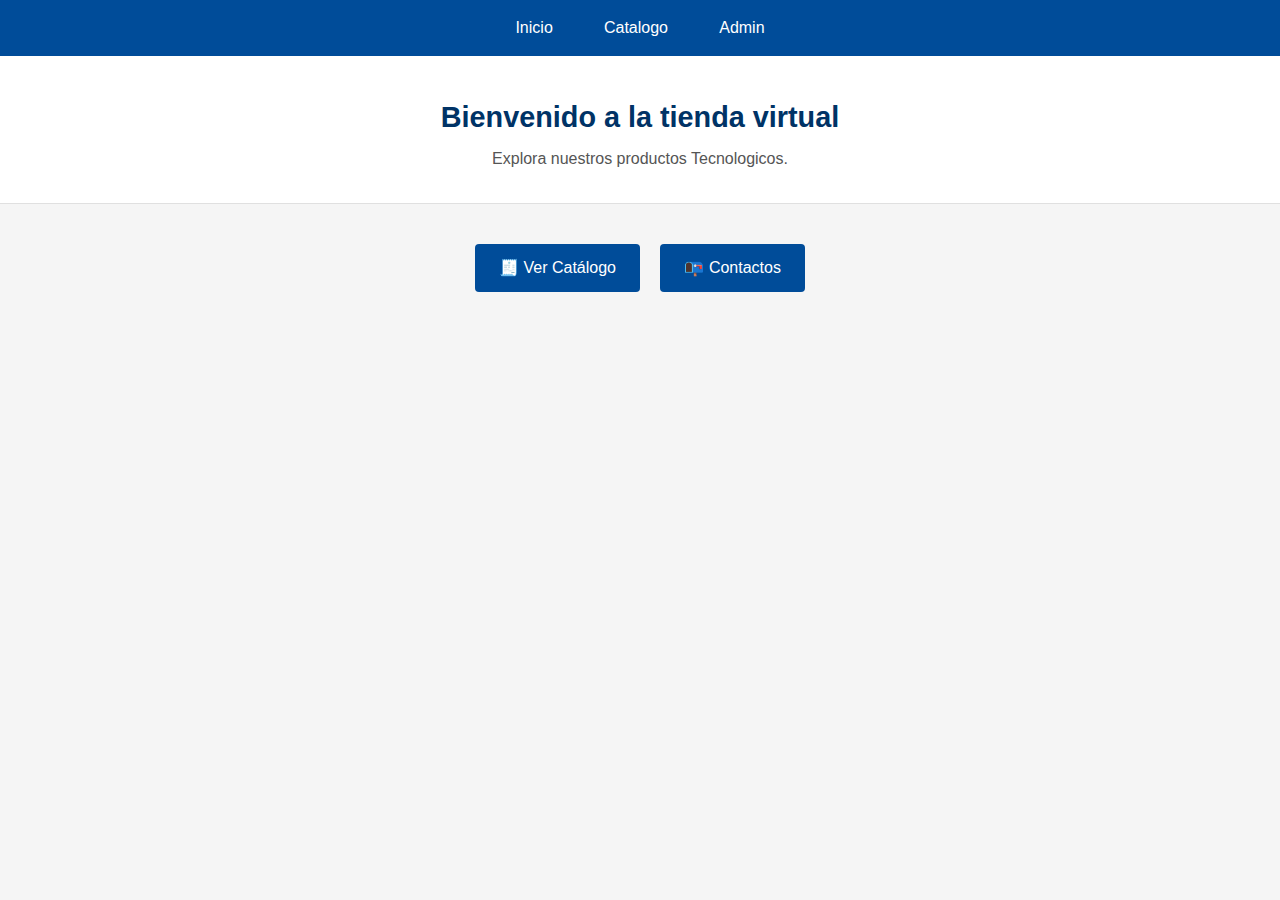
<file: index.html>
<!DOCTYPE html>
<html lang="es">
<head>
    <meta charset="UTF-8">
    <meta name="viewport" content="width=device-width, initial-scale=1.0">
    <title>Tienda Virtual.Rc</title>
    <link rel="stylesheet" href="style.css">
</head>
<body>
    <nav>
        <ul>
            <li><a href="index.html"> Inicio</a></li>
            <li><a href="productos.html"> Catalogo</a></li>
            <li><a href="login.html"> Admin</a></li>
        </ul>
    </nav>
    <header>
        <h1 style="text-align: center;"> Bienvenido a la tienda virtual </h1>
        <p style="text-align: center;"> Explora nuestros productos Tecnologicos. </p>
    </header>
    <section style="text-align: center;">
        <a href="productos.html" class="boton">🧾 Ver Catálogo</a>
        <a href ="contacto.html" class="boton">📭 Contactos</a>
    </section>
</body>
</html>
</file>
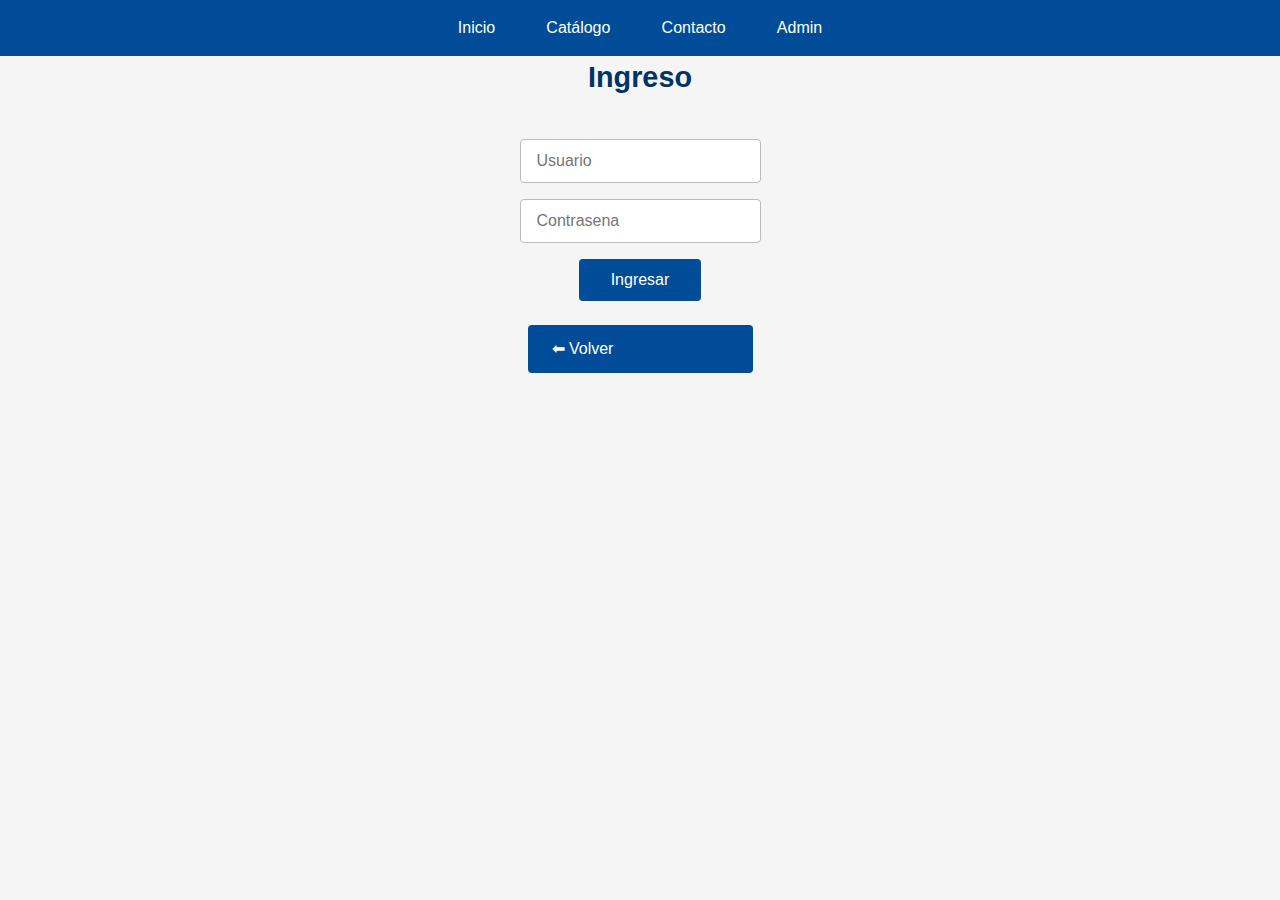
<file: admin.html>
<!DOCTYPE html>
<html lang="es">
<head>
    <meta charset="UTF-8">
    <meta name="viewport" content="width=device-width, initial-scale=1.0">
    <title>Administrador</title>
    <link rel="stylesheet" href="style.css">
</head>
<body>

<nav>
    <ul>
        <li><a href="index.html">Inicio</a></li>
        <li><a href="productos.html">Catálogo</a></li>
        <li><a href="contacto.html">Contacto</a></li>
        <li><a href="login.html">Admin</a></li>
    </ul>
</nav>

<button onclick="CerrarSesion()">Cerrar sesión</button>

<h1 style="text-align: center;">Administrar Inventario</h1>

<form id="frmProductos">
    <input type="text" id="nombre"placeholder="Producto", required>
    <input type="text"id="descripcion" placeholder="Descripción", required>
    <input type="number" id="precio" placeholder="Precio", required>
    <input type="text" id="img" placeholder="URL de la imagen",required>
    <button type="submit">Agregar Producto</button>
</form>

<table id="tblAdmin">
    <thead>
        <tr>
            <th>Producto</th>
            <th>Descripción</th>
            <th>Precio</th>
            <th>Imagen</th>
            <th>Eliminar</th>
        </tr>
    </thead>
    <tbody></tbody>
</table>
<script src="js/idb.min.js"></script>
<script type="module" src="js/Inventario.indexed.js"></script>
<script>
if (sessionStorage.getItem('autenticado') !== 'true') {
    alert('Acceso restringido. Inicia sesión.');
    location.href = 'login.html';
}
function CerrarSesion() {
    sessionStorage.removeItem('autenticado');
    location.href = 'index.html';
}
</script>

</body>
</html>
</file>
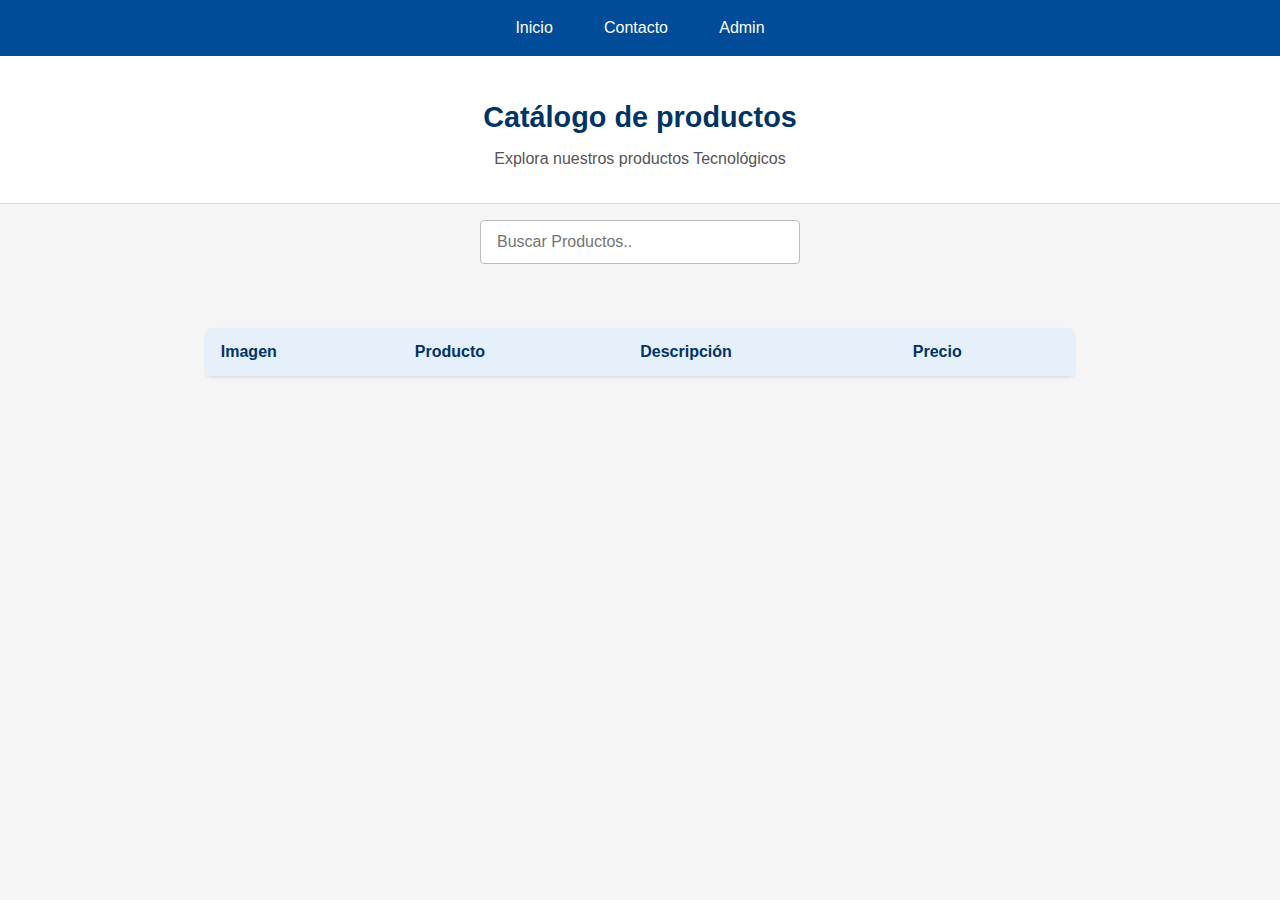
<file: productos.html>
<!DOCTYPE html>
<html lang="es">
<head>
    <meta charset="UTF-8">
    <meta name="viewport" content="width=device-width, initial-scale=1.0">
    <title>Tienda Virtual.Rc</title>
    <link rel="stylesheet" href="style.css">
</head>
<body>

<nav>
    <ul>
        <li><a href="index.html">Inicio</a></li>
        <li><a href="contacto.html">Contacto</a></li>
        <li><a href="login.html">Admin</a></li>
    </ul>
</nav>

<header>
    <h1>Catálogo de productos</h1>
    <p>Explora nuestros productos Tecnológicos</p>
</header>
    <input type="text" id="Buscador" placeholder="Buscar Productos.." autocomplete="off">
    
<table id="tblProductos">
    <thead>
        <tr>
            <th>Imagen</th>
            <th>Producto</th>
            <th>Descripción</th>
            <th>Precio</th>
        </tr>
    </thead>
    <tbody id="tblCatalogo"></tbody>
</table>
<script src="js/idb.min.js"></script>
<script type="module" src="js/productos.indexed.js"></script>
</body>
</html>
</file>
<file: style.css>
/* ----------  RESET BÁSICO  ---------- */
*{
    margin:0;
    padding:0;
    box-sizing:border-box;
}
body{
    font-family:-apple-system, BlinkMacSystemFont, "Segoe UI", Roboto, Helvetica, Arial, sans-serif;
    background-color:#f5f5f5;
    color:#222;
    line-height:1.5;
    display:flex;
    flex-direction:column;
    min-height:100vh;
}

/* ----------  NAVEGACIÓN  ---------- */
nav{
    background-color:#004c99;
    width:100%;
}
nav ul{
    list-style:none;
    display:flex;
    justify-content:center;
    gap:2rem;
    padding:1rem 0;
}
nav a{
    color:#ffffff;
    text-decoration:none;
    font-weight:500;
    padding:.4rem .6rem;
    border-radius:4px;
    transition:background .2s;
}
nav a:hover,
nav a:focus{
    background-color:rgba(255,255,255,.15);
}

/* ----------  ENCABEZADOS  ---------- */
header{
    text-align:center;
    padding:2.5rem 1rem 2rem;
    background-color:#ffffff;
    border-bottom:1px solid #e0e0e0;
}
h1{
    font-size:1.8rem;
    margin-bottom:.5rem;
    color:#003366;
}
header p{
    color:#555;
}

/* ----------  SECCIONES / BOTONES  ---------- */
section{
    margin:2rem auto;
    max-width:900px;
    width:90%;
    text-align:center;
}
.boton{
    display:inline-block;
    margin:.5rem;
    padding:.75rem 1.5rem;
    background-color:#004c99;
    color:#fff;
    border:none;
    border-radius:4px;
    font-size:1rem;
    cursor:pointer;
    text-decoration:none;
    transition:background .2s, transform .1s;
}
.boton:hover{
    background-color:#003366;
}
.boton:active{
    transform:scale(.98);
}

/* ----------  TABLAS  ---------- */
table{
    width:68%;
    margin:2rem auto;
    border-collapse:collapse;
    background:#fff;
    box-shadow:0 1px 3px rgba(0,0,0,.08);
    border-radius:6px;
    overflow:hidden;
}
thead{
    background-color:#e6f0fa;
    color:#003366;
}
th, td{
    padding:.75rem 1rem;
    text-align:left;
    border-bottom:1px solid #e0e0e0;
}
tbody tr:hover{
    background-color:#f9f9f9;
}
img{
    vertical-align:middle;
    border-radius:4px;
}

/* ----------  FORMULARIOS  ---------- */
form{
    max-width:500px;
    margin:2rem auto;
    display:flex;
    flex-direction:column;
    gap:1rem;
}

/*  NOTA: campos de entrada en ADMIN ahora en línea */
/*  Se aplica solo al formulario del admin (id=frmProductos) */
#frmProductos{
    flex-direction:row;          /* campos a la par */
    flex-wrap:wrap;              /* permiten bajar si no caben */
    justify-content:center;
    gap:.75rem;
}
#frmProductos input{
    flex:1 1 150px;              /* mismo ancho flexible */
}

input[type="text"],
input[type="number"],
input[type="password"],
input[type="email"],
textarea{
    width:100%;
    padding:.75rem 1rem;
    border:1px solid #bbb;
    border-radius:4px;
    font-size:1rem;
    transition:border-color .2s, box-shadow .2s;
}
input:focus,
textarea:focus{
    outline:none;
    border-color:#004c99;
    box-shadow:0 0 0 2px rgba(0,76,153,.15);
}
button[type="submit"]{
    align-self:center;
    padding:.75rem 2rem;
    background-color:#004c99;
    color:#fff;
    border:none;
    border-radius:4px;
    font-size:1rem;
    cursor:pointer;
    transition:background .2s;
}
button[type="submit"]:hover{
    background-color:#003366;
}

/* ----------  UTILITARIOS  ---------- */
.center{
    text-align:center;
}
.mt1{ margin-top:1rem; }
.mb1{ margin-bottom:1rem; }

/* ----------  ADMIN – botones en línea ---------- */
.admin-actions{
    display:flex;
    justify-content:center;
    align-items:center;
    gap:1rem;
    margin:1.5rem 0;
}

/* NOTA: botón CERRAR SESIÓN más visible y grande */
#btnLogout{
    padding:1rem 2.2rem;        /* ← más grande */
    background:#c0392b;
    color:#fff;
    border:none;
    border-radius:6px;          /* ← esquinas más notorias */
    font-size:1.2rem;           /* ← texto más grande */
    cursor:pointer;
    transition:background .2s, transform .1s;
    box-shadow:0 2px 6px rgba(0,0,0,.15); /* ← sombra suave */
}
#btnLogout:hover{
    background:#a03125;
    transform:scale(1.03);      /* ← leve aumento al pasar el mouse */
}

/* NOTA: tabla admin nunca pasa de 900 px */
#tblAdmin{
    max-width:900px;
    margin:2rem auto;
    display:table;
    width:100%;
}

/* NOTA: botones “Eliminar” más grandes */
#tblAdmin .btnEliminar{
    padding:.5rem 1.2rem;
    font-size:.95rem;
}

/* ----------  LOGIN – card centrada ---------- */
body.login-body{
    display:flex;
    justify-content:center;
    align-items:center;
    min-height:100vh;
    background:#f5f5f5;
}
.login-card{
    background:#fff;
    padding:2.5rem 3rem;
    border-radius:8px;
    box-shadow:0 4px 18px rgba(0,0,0,.08);
    width:100%;
    max-width:420px;
    text-align:center;
}
.login-card h1{
    margin-bottom:1.5rem;
    color:#003366;
}
.login-card form{
    display:flex;
    flex-direction:column;
    gap:1rem;
}
.login-card input,
.login-card button{
    width:100%;
}

/* NOTA: barra de búsqueda del catálogo más corta */
#Buscador{
    max-width:320px;      /* ← más angosta */
    margin:1rem auto 2rem;
    display:block;
}
</file>
